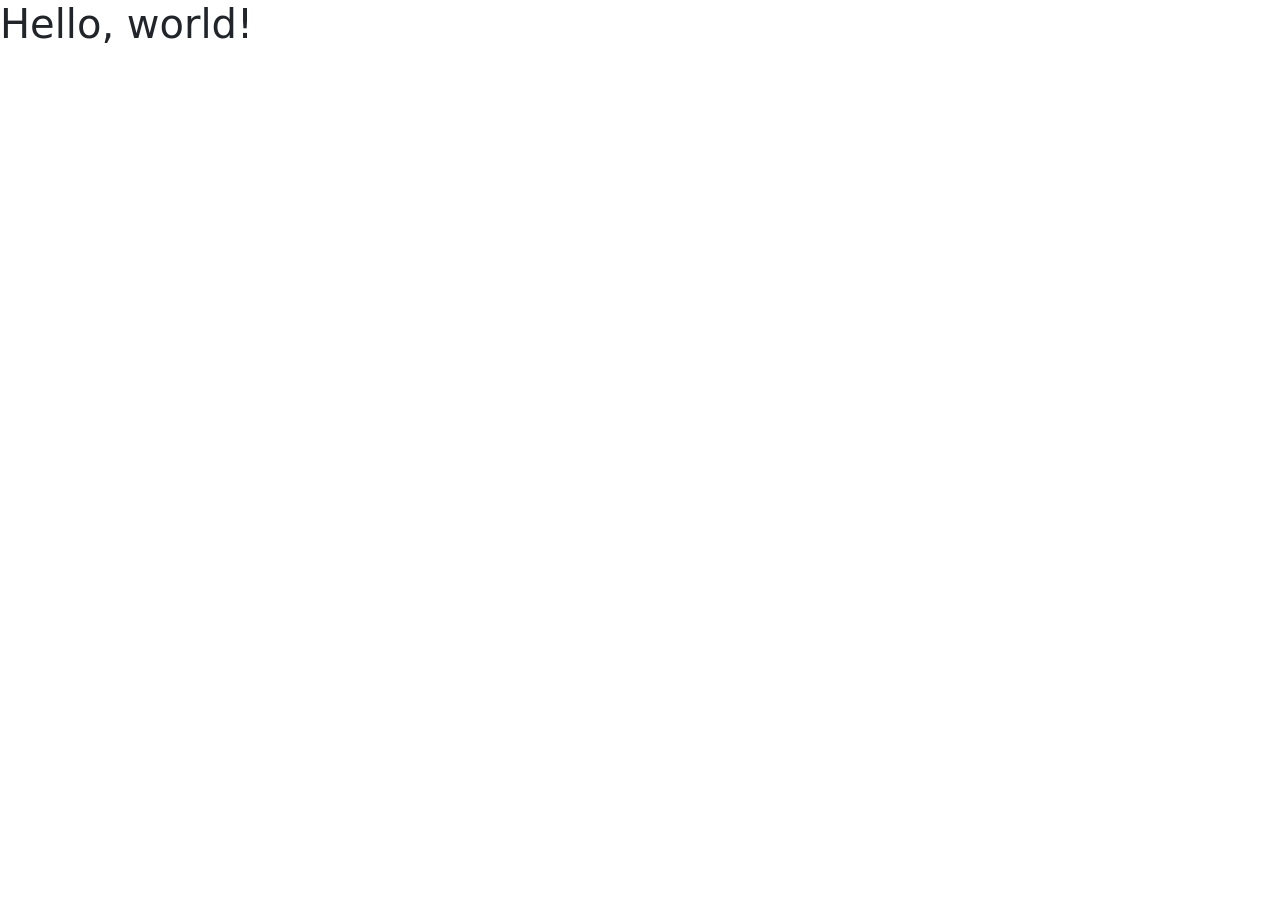
<file: index.html>
<!doctype html>
<html lang="ko">
  <head>
    <meta charset="utf-8">
    <meta name="viewport" content="width=device-width, initial-scale=1">
    <title>sc games</title>
    <link href="https://cdn.jsdelivr.net/npm/bootstrap@5.3.8/dist/css/bootstrap.min.css" rel="stylesheet" integrity="sha384-sRIl4kxILFvY47J16cr9ZwB07vP4J8+LH7qKQnuqkuIAvNWLzeN8tE5YBujZqJLB" crossorigin="anonymous">
  </head>
  <body>
    <h1>Hello, world!</h1>
    <script src="https://cdn.jsdelivr.net/npm/bootstrap@5.3.8/dist/js/bootstrap.bundle.min.js" integrity="sha384-FKyoEForCGlyvwx9Hj09JcYn3nv7wiPVlz7YYwJrWVcXK/BmnVDxM+D2scQbITxI" crossorigin="anonymous"></script>
  </body>
</html>
</file>
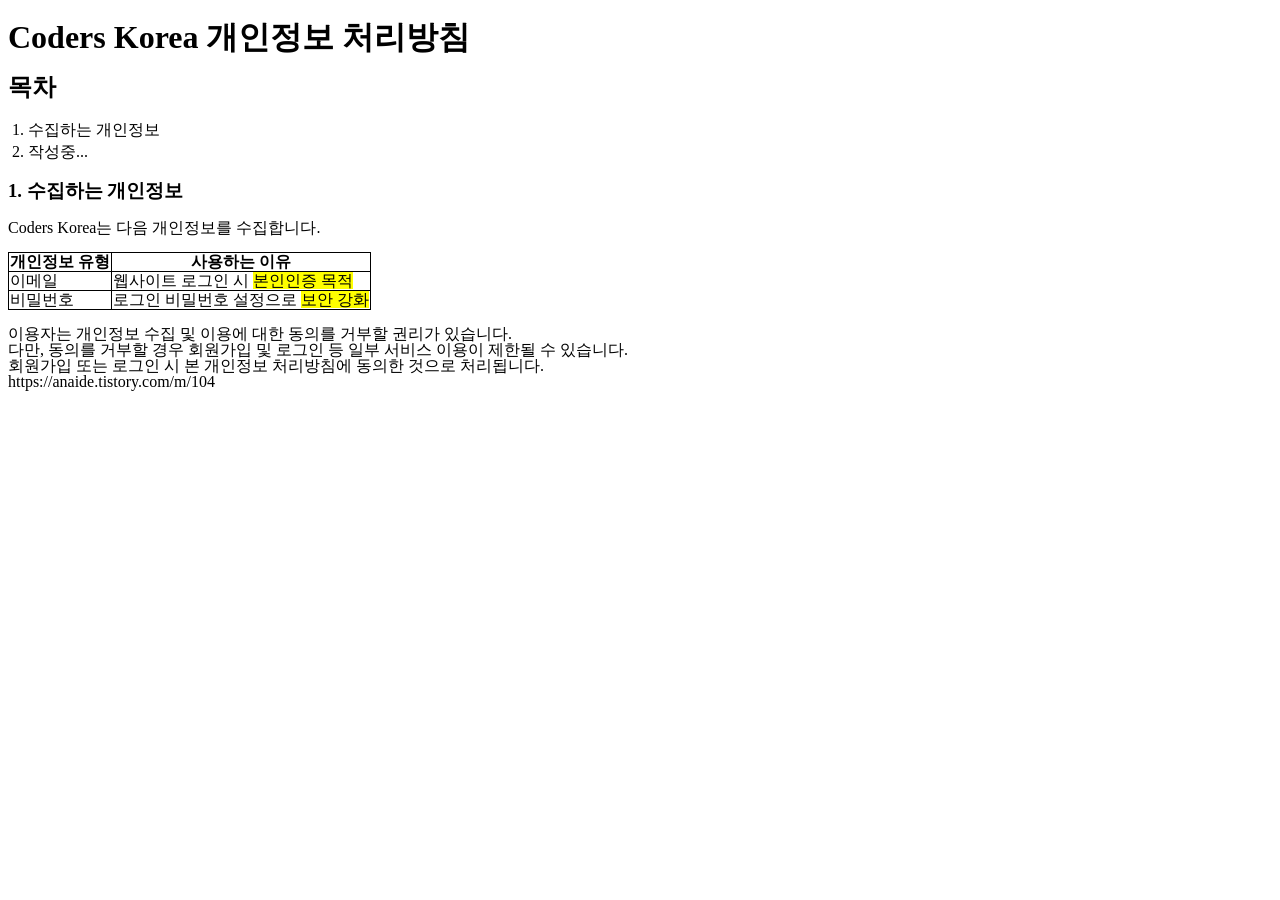
<file: privacy_policy/index.html>
<!DOCTYPE html>
<html lang="ko">
<head>
  <meta charset="utf-8">
  <meta name="viewport" content="width=device-width, initial-scale=1.0">
  <title>Coders Korea 개인정보 처리방침</title>
  <meta name="description" content="Coders Korea 개인정보 처리방침 페이지입니다.">
  <link rel="stylesheet" href="style.css">
</head>

<body>
  <h1>Coders Korea 개인정보 처리방침</h1>

  <nav>
    <h2>목차</h2>
    <ol>
      <li>수집하는 개인정보</li>
      <li>작성중...</li>
    </ol>
  </nav>

  <h3>1. 수집하는 개인정보</h3>
  <p>Coders Korea는 다음 개인정보를 수집합니다.</p>

  <table>
    <tr>
      <th>개인정보 유형</th>
      <th>사용하는 이유</th>
    </tr>
    <tr>
      <td>이메일</td>
      <td>웹사이트 로그인 시 <mark>본인인증 목적</mark></td>
    </tr>
    <tr>
      <td>비밀번호</td>
      <td>로그인 비밀번호 설정으로 <mark>보안 강화</mark></td>
    </tr>
  </table>
  <p>이용자는 개인정보 수집 및 이용에 대한 동의를 거부할 권리가 있습니다.<br>다만, 동의를 거부할 경우 회원가입 및 로그인 등 일부 서비스 이용이 제한될 수 있습니다.<br>회원가입 또는 로그인 시 본 개인정보 처리방침에 동의한 것으로 처리됩니다.<br>https://anaide.tistory.com/m/104</p>
</body>
</html>
</file>
<file: privacy_policy/style.css>
ol {
  margin: 0;
  padding-left: 20px; /* 필요하면 조정 */
}

li {
  margin: 0;          /* 기본 margin 제거 */
  line-height: 1.4;   /* 줄 간격 조절 */
}

table {
  border-collapse: collapse;
}
td, th {
  border: 1px solid black;
}

p, body {
  line-height: 1.0;
}
</file>
